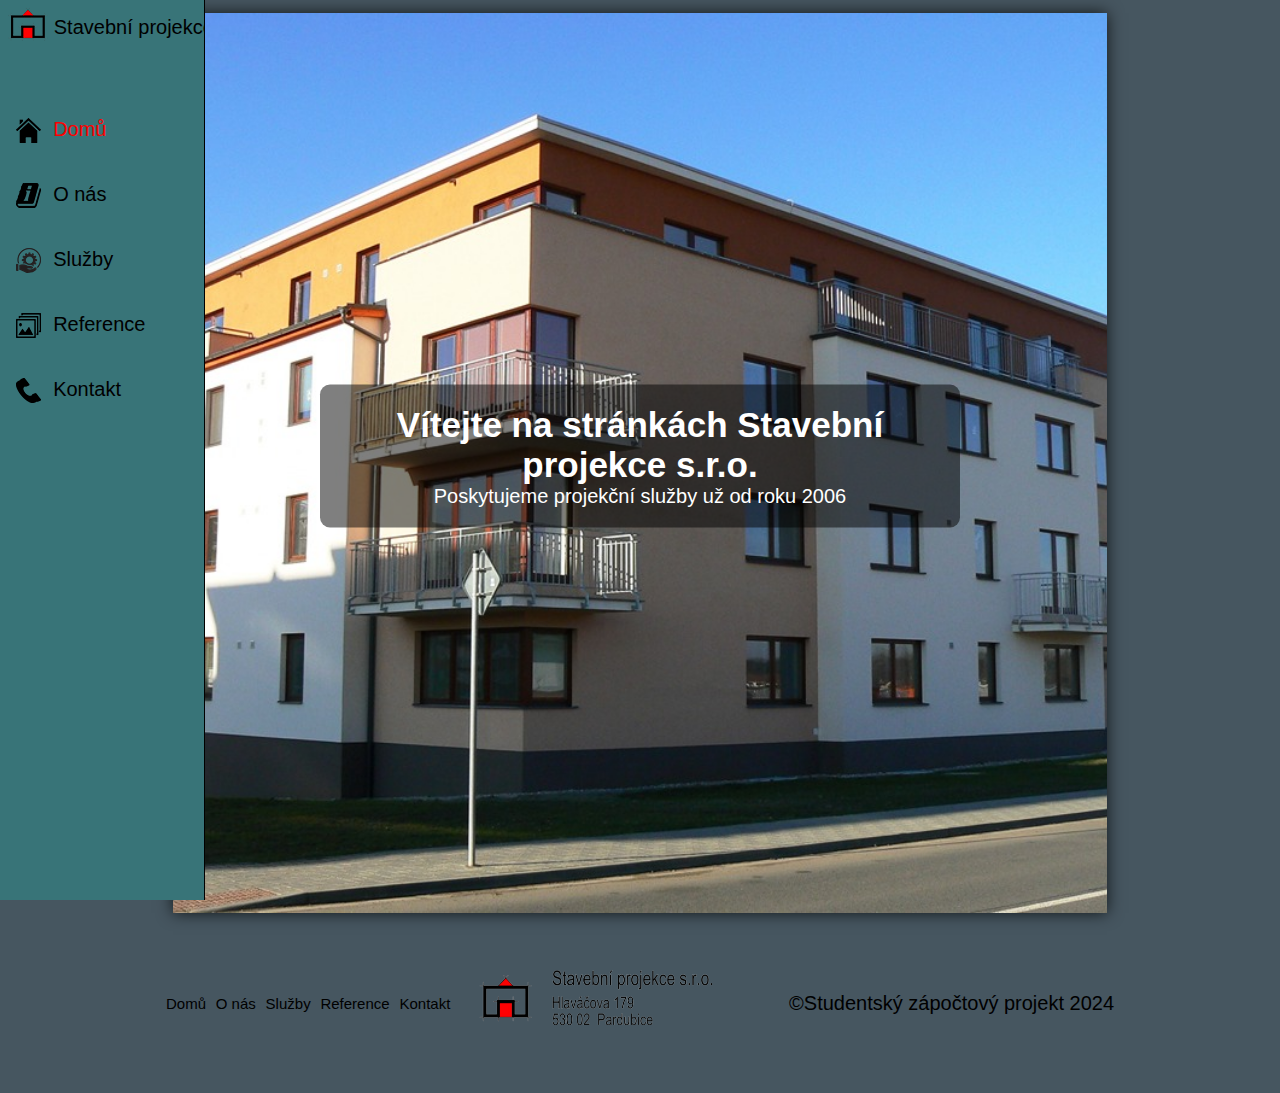
<file: index.html>
<!DOCTYPE html>
<html lang="cs">
<head>
    <meta charset="UTF-8">
    <meta name="viewport" content="width=device-width, initial-scale=1.0">
    <title>Stavební projekce s.r.o</title>
    <link href="loga/Logo.png" rel="icon">
    <link rel="stylesheet" href="style.css" media="only screen and (min-width: 1025px)">
    <link rel="stylesheet" href="mobileStyle.css" media="only screen and (max-width: 1024px)">
    <link rel="stylesheet" href="index.css" media="only screen and (min-width: 1025px)">
    <link rel="stylesheet" href="mobileIndex.css" media="only screen and (max-width: 1024px)">
</head>
<body>
    <div class="container">
        <nav>
            <input type="checkbox" id="menuToggle" class="menuToggle">
            <label for="menuToggle" class="hamburger">
                <span></span>
                <span></span>
                <span></span>
            </label>
            <div class="mainLogo">
                <a href="./index.html">
                    <img class="navLogo" src="loga/Logo.png" alt="">
                </a>
                <span class="mainLogoText">Stavební projekce</span>
            </div>
            <ul class="nav">
                <li class="active navlink"> 
                    <a href="./index.html">
                      <img src="miniLoga/home.png" alt="">
                      <span class="logoText">Domů</span>
                    </a>
                </li>
                <li class="navlink"> 
                    <a href="./about.html">
                      <img src="miniLoga/about.png" alt="">
                      <span class="logoText">O nás</span>
                    </a>
                </li>
                <li class="navlink"> 
                    <a href="./services.html">
                      <img src="miniLoga/services.png" alt="">
                      <span class="logoText">Služby</span>
                    </a>
                </li>
                <li class="navlink"> 
                    <a href="./references.html">
                      <img src="miniLoga/references.png" alt="">
                      <span class="logoText">Reference</span>
                    </a>
                </li>
                <li class="navlink"> 
                    <a href="./contact.html">
                      <img src="miniLoga/contact.png" alt="">
                      <span class="logoText">Kontakt</span>
                    </a>
                </li>
            </ul>
        </nav>
        <div class="main-content">
            <main>
                <div class="slideshow">
                    <div class="slides">
                        <img src="slides/Projekt1_2.jpg" alt="Obrázek 1">
                        <img src="slides/Projekt12_4.jpg" alt="Obrázek 2">
                        <img src="slides/Projekt6_1.jpg" alt="Obrázek 3">
                        <img src="slides/Projekt13_1.jpg" alt="Obrázek 4">
                        <img src="slides/Projekt16_3.jpg" alt="Obrázek 5">
                    </div>
                    <div class="mobileSlides">
                        <img src="mobileSlides/Projekt1_2.jpg" alt="Obrázek 1">
                        <img src="mobileSlides/Projekt12_4.jpg" alt="Obrázek 2">
                        <img src="mobileSlides/Projekt6_1.jpg" alt="Obrázek 3">
                        <img src="mobileSlides/Projekt13_1.jpg" alt="Obrázek 4">
                        <img src="mobileSlides/Projekt16_3.jpg" alt="Obrázek 5">
                    </div>
                  </div>
                <div class="text">
                    <h1>Vítejte na stránkách Stavební projekce s.r.o.</h1>
                    <p>Poskytujeme projekční služby už od roku 2006</p>
                </div>
            </main>
        </div>
    </div>
    <footer>
        <div class="flinks">
            <a href ="./index.html">Domů</a>
            <a href="./about.html">O nás</a>
            <a href="./services.html">Služby</a>
            <a href="./contact.html">Reference</a>
            <a href="./contact.html">Kontakt</a>
        </div>
        <div class="footerlogo">
            <img src="loga/Logo2.png" height="150" width="250" alt="">
        </div>
        <div class="copyright">
            <p>©Studentský zápočtový projekt 2024</p>
        </div>
    </footer>
</body>
</html>
</file>
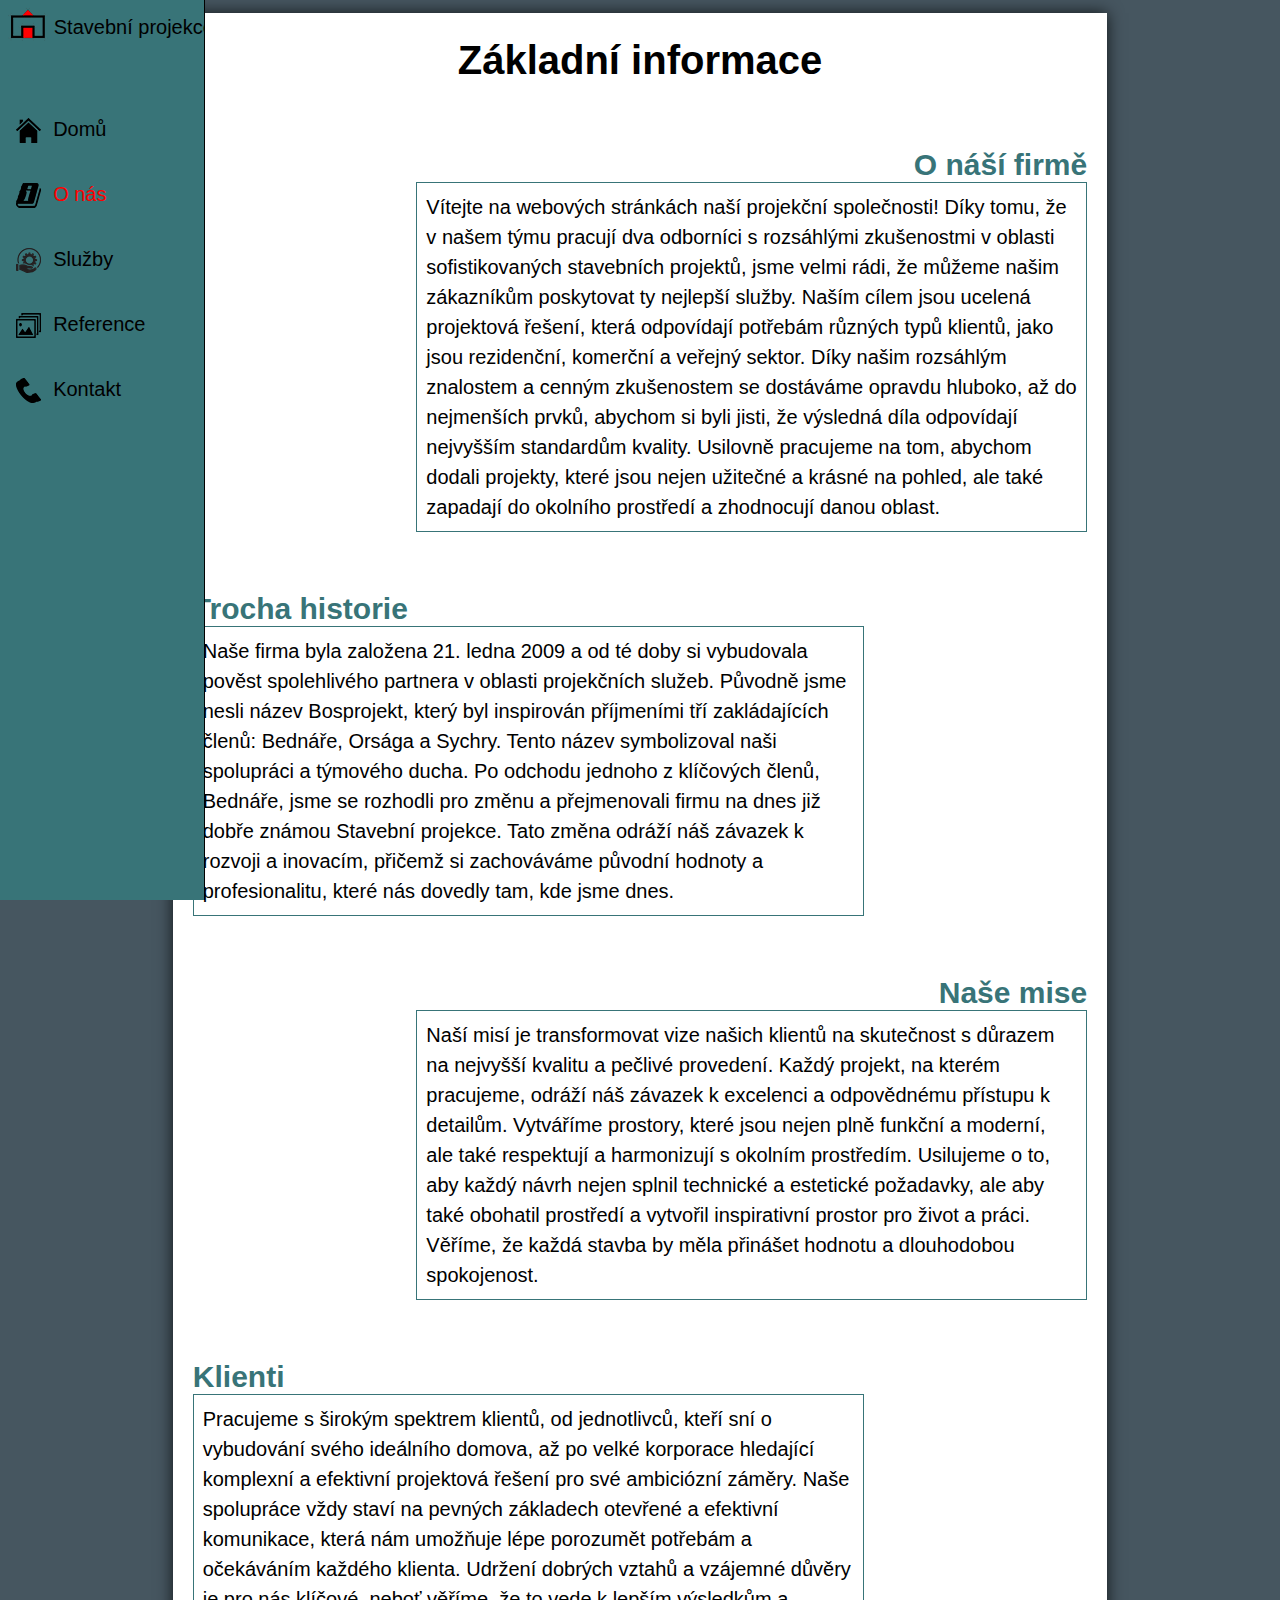
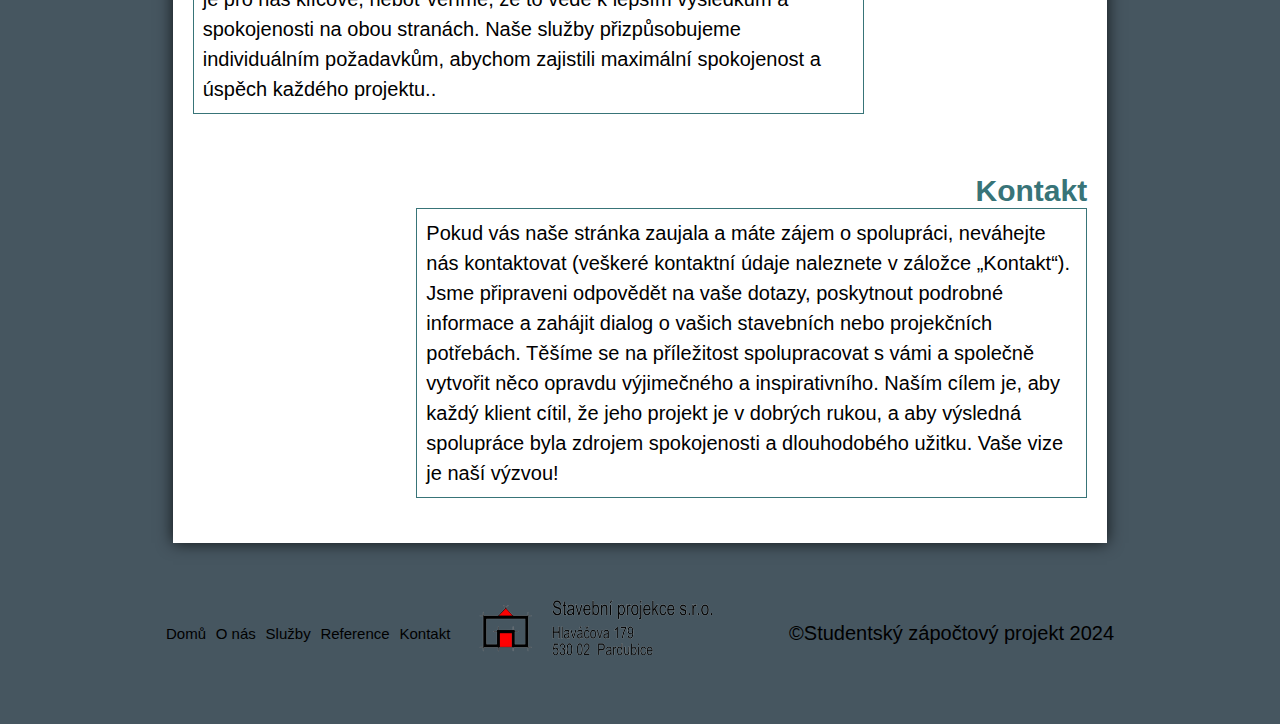
<file: about.html>
<!DOCTYPE html>
<html lang="cs">
<head>
    <meta charset="UTF-8">
    <meta name="viewport" content="width=device-width, initial-scale=1.0">
    <title>Stavební projekce s.r.o</title>
    <link href="loga/Logo.png" rel="icon">
    <link rel="stylesheet" href="style.css" media="only screen and (min-width: 1025px)">
    <link rel="stylesheet" href="mobileStyle.css" media="only screen and (max-width: 1024px)">
    <link rel="stylesheet" href="aboutStyle.css" media="only screen and (min-width: 1025px)">
    <link rel="stylesheet" href="mobileAbout.css" media="only screen and (max-width: 1024px)">
</head>
    <div class="container">
        <nav>
            <input type="checkbox" id="menuToggle" class="menuToggle">
            <label for="menuToggle" class="hamburger">
                <span></span>
                <span></span>
                <span></span>
             </label>
             <div class="mainLogo">
                <a href="./index.html">
                    <img class="navLogo"  src="loga/Logo.png" alt="">
                </a>
                <span class="mainLogoText">Stavební projekce</span>
            </div>
            <ul class="nav">
                <li class="navlink"> 
                    <a href="./index.html">
                      <img src="miniLoga/home.png" alt="">
                      <span class="logoText">Domů</span>
                    </a>
                </li>
                <li class="active navlink"> 
                    <a href="./about.html">
                      <img src="miniLoga/about.png" alt="">
                      <span class="logoText">O nás</span>
                    </a>
                </li>
                <li class="navlink"> 
                    <a href="./services.html">
                      <img src="miniLoga/services.png" alt="">
                      <span class="logoText">Služby</span>
                    </a>
                </li>
                <li class="navlink"> 
                    <a href="./references.html">
                      <img src="miniLoga/references.png" alt="">
                      <span class="logoText">Reference</span>
                    </a>
                </li>
                <li class="navlink"> 
                    <a href="./contact.html">
                      <img src="miniLoga/contact.png" alt="">
                      <span class="logoText">Kontakt</span>
                    </a>
                </li>
            </ul>
        </nav>
        <div class="main-content">
            <main>
                <h1>Základní informace</h1>
                <div class="intro">
                    <h2>O náší firmě</h2> 
                    <p>Vítejte na webových stránkách naší projekční společnosti! Díky tomu, že v našem týmu pracují dva odborníci s rozsáhlými zkušenostmi v oblasti sofistikovaných stavebních projektů, jsme velmi rádi, že můžeme našim zákazníkům poskytovat ty nejlepší služby. Naším cílem jsou ucelená projektová řešení, která odpovídají potřebám různých typů klientů, jako jsou rezidenční, komerční a veřejný sektor. Díky našim rozsáhlým znalostem a cenným zkušenostem se dostáváme opravdu hluboko, až do nejmenších prvků, abychom si byli jisti, že výsledná díla odpovídají nejvyšším standardům kvality. Usilovně pracujeme na tom, abychom dodali projekty, které jsou nejen užitečné a krásné na pohled, ale také zapadají do okolního prostředí a zhodnocují danou oblast.</p>
                </div>
                <div class="history">
                    <h2>Trocha historie</h2> 
                    <p>Naše firma byla založena 21. ledna 2009 a od té doby si vybudovala pověst spolehlivého partnera v oblasti projekčních služeb. Původně jsme nesli název Bosprojekt, který byl inspirován příjmeními tří zakládajících členů: Bednáře, Orsága a Sychry. Tento název symbolizoval naši spolupráci a týmového ducha. Po odchodu jednoho z klíčových členů, Bednáře, jsme se rozhodli pro změnu a přejmenovali firmu na dnes již dobře známou Stavební projekce. Tato změna odráží náš závazek k rozvoji a inovacím, přičemž si zachováváme původní hodnoty a profesionalitu, které nás dovedly tam, kde jsme dnes.</p>
                </div>
                <div class="mission">
                    <h2>Naše mise</h2> 
                    <p>Naší misí je transformovat vize našich klientů na skutečnost s důrazem na nejvyšší kvalitu a pečlivé provedení. Každý projekt, na kterém pracujeme, odráží náš závazek k excelenci a odpovědnému přístupu k detailům. Vytváříme prostory, které jsou nejen plně funkční a moderní, ale také respektují a harmonizují s okolním prostředím. Usilujeme o to, aby každý návrh nejen splnil technické a estetické požadavky, ale aby také obohatil prostředí a vytvořil inspirativní prostor pro život a práci. Věříme, že každá stavba by měla přinášet hodnotu a dlouhodobou spokojenost.</p>
                </div>
                <div class="clients">
                    <h2>Klienti</h2> 
                    <p>Pracujeme s širokým spektrem klientů, od jednotlivců, kteří sní o vybudování svého ideálního domova, až po velké korporace hledající komplexní a efektivní projektová řešení pro své ambiciózní záměry. Naše spolupráce vždy staví na pevných základech otevřené a efektivní komunikace, která nám umožňuje lépe porozumět potřebám a očekáváním každého klienta. Udržení dobrých vztahů a vzájemné důvěry je pro nás klíčové, neboť věříme, že to vede k lepším výsledkům a spokojenosti na obou stranách. Naše služby přizpůsobujeme individuálním požadavkům, abychom zajistili maximální spokojenost a úspěch každého projektu..</p>
                </div>
                <div class="contact">
                    <h2>Kontakt</h2> 
                    <p>Pokud vás naše stránka zaujala a máte zájem o spolupráci, neváhejte nás kontaktovat (veškeré kontaktní údaje naleznete v záložce „Kontakt“). Jsme připraveni odpovědět na vaše dotazy, poskytnout podrobné informace a zahájit dialog o vašich stavebních nebo projekčních potřebách. Těšíme se na příležitost spolupracovat s vámi a společně vytvořit něco opravdu výjimečného a inspirativního. Naším cílem je, aby každý klient cítil, že jeho projekt je v dobrých rukou, a aby výsledná spolupráce byla zdrojem spokojenosti a dlouhodobého užitku. Vaše vize je naší výzvou!</p>
                </div>
            </main>
        </div>
    </div>
    <footer>
        <div class="flinks">
            <a href ="./index.html">Domů</a>
            <a href="./about.html">O nás</a>
            <a href="./services.html">Služby</a>
            <a href="./contact.html">Reference</a>
            <a href="./contact.html">Kontakt</a>
        </div>
        <div class="footerlogo">
            <img src="loga/Logo2.png" height="150" width="250" alt="">
        </div>
        <div class="copyright">
            <p>©Studentský zápočtový projekt 2024</p>
        </div>
    </footer>
</body>
</html>
</file>
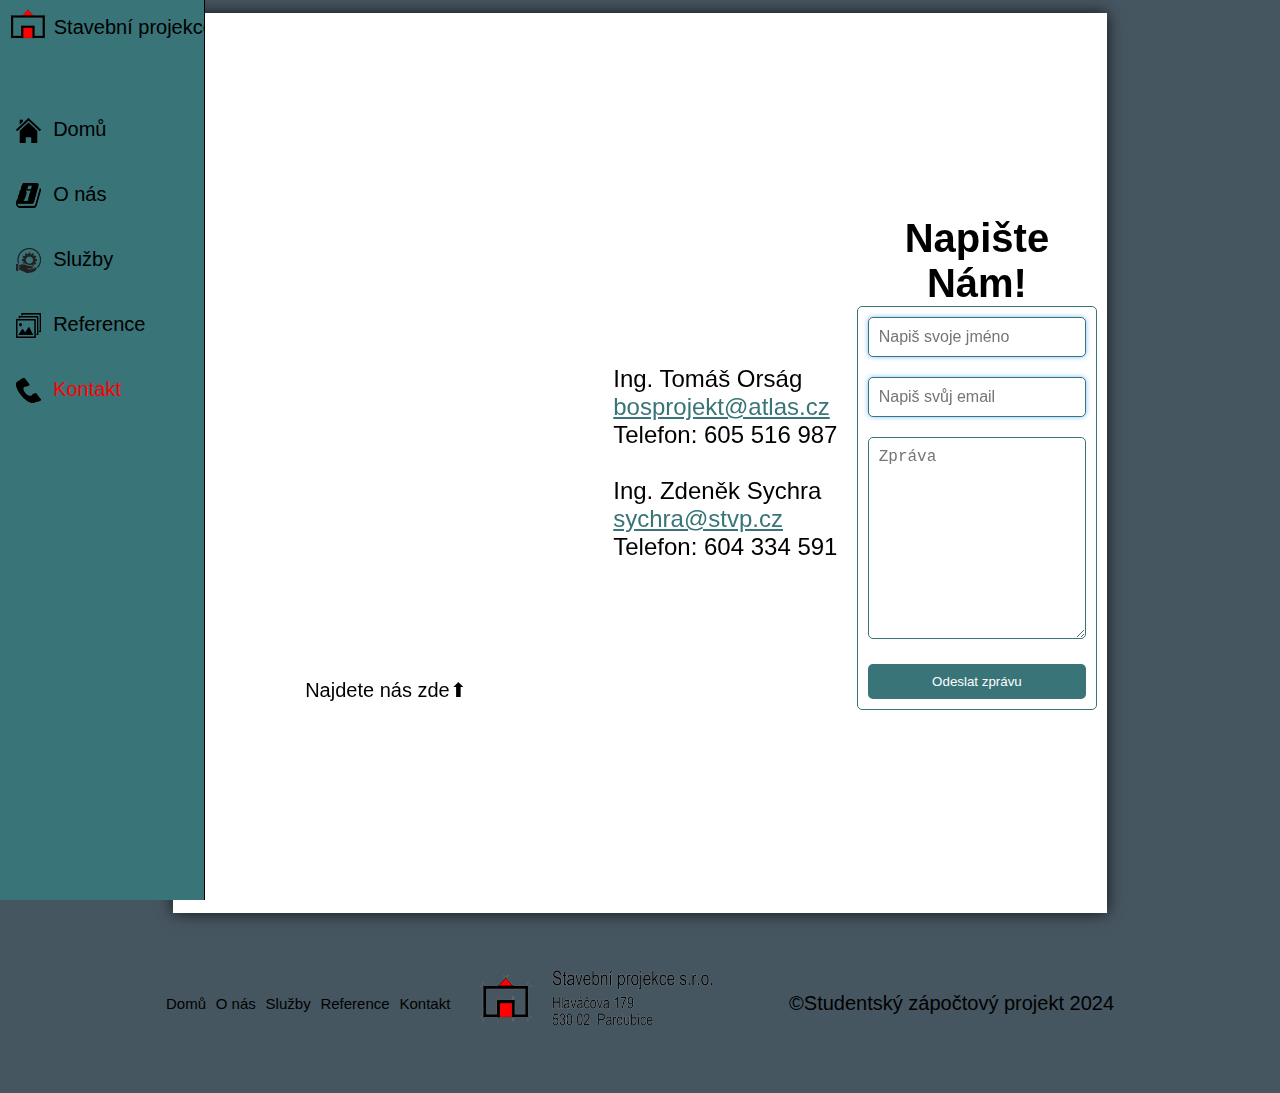
<file: contact.html>
<!DOCTYPE html>
<html lang="cs">
<head>
    <meta charset="UTF-8">
    <meta name="viewport" content="width=device-width, initial-scale=1.0">
    <title>Stavební projekce s.r.o</title>
    <link href="loga/Logo.png" rel="icon">
    <link rel="stylesheet" href="style.css" media="only screen and (min-width: 1025px)">
    <link rel="stylesheet" href="mobileStyle.css" media="only screen and (max-width: 1024px)">
    <link rel="stylesheet" href="contactStyle.css" media="only screen and (min-width: 1025px)">
    <link rel="stylesheet" href="mobileContact.css" media="only screen and (max-width: 1024px)">
</head>
<body>
    <div class="container">
        <nav>
            <input type="checkbox" id="menuToggle" class="menuToggle">
            <label for="menuToggle" class="hamburger">
                <span></span>
                <span></span>
                <span></span>
            </label>
            <div class="mainLogo">
                <a href="./index.html">
                    <img class="navLogo"  src="loga/Logo.png" alt="">
                </a>
                <span class="mainLogoText">Stavební projekce</span>
            </div>
            <ul class="nav">
                <li class="navlink"> 
                    <a href="./index.html">
                        <img src="miniLoga/home.png" alt="">
                        <span class="logoText">Domů</span>
                    </a>
                </li>
                <li class="navlink"> 
                    <a href="./about.html">
                        <img src="miniLoga/about.png" alt="">
                        <span class="logoText">O nás</span>
                    </a>
                </li>
                <li class="navlink"> 
                    <a href="./services.html">
                        <img src="miniLoga/services.png" alt="">
                        <span class="logoText">Služby</span>
                    </a>
                </li>
                <li class="navlink"> 
                    <a href="./references.html">
                        <img src="miniLoga/references.png" alt="">
                        <span class="logoText">Reference</span>
                    </a>
                </li>
                <li class="active navlink"> 
                    <a href="./contact.html">
                        <img src="miniLoga/contact.png" alt="">
                        <span class="logoText">Kontakt</span>
                    </a>
                </li>
            </ul>
        </nav>
        <div class="main-content">
            <main>
                <div class="map">
                <figure>
                    <iframe 
                        src="https://frame.mapy.cz/s/kefamahoho" width="450" height="450" style="border:0;" allowfullscreen="" loading="lazy">
                    </iframe>
                <figcaption>Najdete nás zde⬆</figcaption>
                </figure>
            </div>
            <div class="employees">
                <p> Ing. Tomáš Orság<br>
                    <a class="link" href="mailto:bosprojekt@atlas.cz">bosprojekt@atlas.cz</a><br>
                    Telefon: 605 516 987<br>
                    <br>Ing. Zdeněk Sychra<br>
                    <a class="link" href="mailto:sychra@stvp.cz">sychra@stvp.cz</a><br> 
                    Telefon: 604 334 591
                </p>
            </div>
            <div class="form">
                <h1>Napište Nám!</h1>
                <form id="contactForm">
                    <input type="text" name="name" placeholder="Napiš svoje jméno" required>
                    <input type="text" name="email" placeholder="Napiš svůj email" required>
                    <textarea rows="10" name="message" placeholder="Zpráva"></textarea>
                    <button type="submit">Odeslat zprávu</button>
                </form>
            </div>
        </main>
        </div>
    </div>
    <footer>
        <div class="flinks">
            <a href ="./index.html">Domů</a>
            <a href="./about.html">O nás</a>
            <a href="./services.html">Služby</a>
            <a href="./contact.html">Reference</a>
            <a href="./contact.html">Kontakt</a>
        </div>
        <div class="footerlogo">
            <img src="loga/Logo2.png" height="150" width="250" alt="">
        </div>
        <div class="copyright">
            <p>©Studentský zápočtový projekt 2024</p>
    </footer>
</body>
</html>
</file>
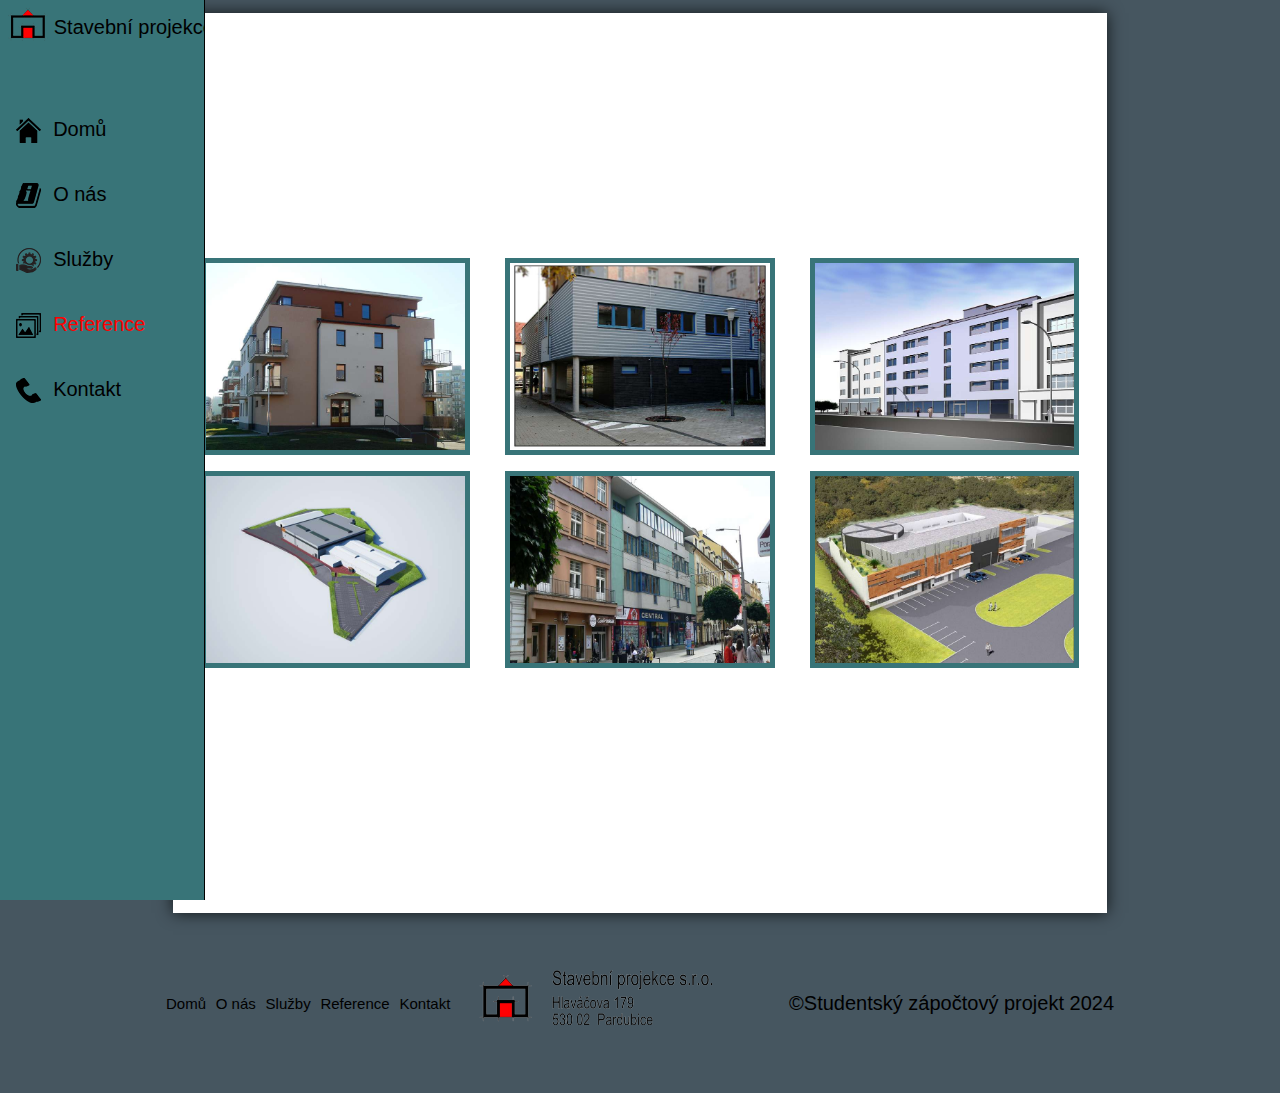
<file: references.html>
<!DOCTYPE html>
<html lang="cs">
<head>
    <meta charset="UTF-8">
    <meta name="viewport" content="width=device-width, initial-scale=1.0">
    <title>Stavební projekce s.r.o</title>
    <link href="loga/Logo.png" rel="icon">
    <link rel="stylesheet" href="style.css" media="only screen and (min-width: 1025px)">
    <link rel="stylesheet" href="mobileStyle.css" media="only screen and (max-width: 1024px)">
    <link rel="stylesheet" href="references.css"  media="only screen and (min-width: 1025px)">
    <link rel="stylesheet" href="mobileReferences.css" media="only screen and (max-width: 1024px)">
</head>
<body>
    <div class="container">
        <nav>
          <input type="checkbox" id="menuToggle" class="menuToggle">
          <label for="menuToggle" class="hamburger">
              <span></span>
              <span></span>
              <span></span>
          </label>
          <div class="mainLogo">
            <a href="./index.html">
              <img class="navLogo"  src="loga/Logo.png" alt="">
            </a>
            <span class="mainLogoText">Stavební projekce</span>
          </div>
        <ul class="nav">
            <li class="navlink"> 
                <a href="./index.html">
                  <img src="miniLoga/home.png" alt="">
                  <span class="logoText">Domů</span>
                </a>
            </li>
            <li class="navlink"> 
                <a href="./about.html">
                  <img src="miniLoga/about.png" alt="">
                  <span class="logoText">O nás</span>
                </a>
            </li>
            <li class="navlink"> 
                <a href="./services.html">
                  <img src="miniLoga/services.png" alt="">
                  <span class="logoText">Služby</span>
                </a>
            </li>
            <li class="active navlink"> 
                <a href="./references.html">
                  <img src="miniLoga/references.png" alt="">
                  <span class="logoText">Reference</span>
                </a>
            </li>
            <li class="navlink"> 
                <a href="./contact.html">
                  <img src="miniLoga/contact.png" alt="">
                  <span class="logoText">Kontakt</span>
                </a>
            </li>
          </ul>
        </nav>
        <div class="main-content">
            <main>
                <div class="gallery">
                    <div class="project">
                      <label for="project1">
                        <img src="Projekt1/Projekt1_1.jpg" alt="Projekt 1" class="thumbnail">
                      </label>
                      <input type="checkbox" id="project1" class="lightbox-toggle">
                  
                      <div class="lightbox">
                        <label for="close-project1" class="close">&times;</label>
                        <div class="lightbox-content">
                          <a href="Projekt1/Projekt1_1.jpg" target="_blank">
                            <img src="Projekt1/Projekt1_1.jpg" alt="Projekt 1 Obrázek 1">
                          </a>
                          <a href="Projekt1/Projekt1_2.jpg" target="_blank">
                            <img src="Projekt1/Projekt1_2.jpg" alt="Projekt 1 Obrázek 2">
                          </a>
                          <a href="Projekt1/Projekt1_3.jpg" target="_blank">
                            <img src="Projekt1/Projekt1_3.jpg" alt="Projekt 1 Obrázek 3">
                          </a>
                          <a href="Projekt1/Projekt1_4.jpg" target="_blank">
                            <img src="Projekt1/Projekt1_4.jpg" alt="Projekt 1 Obrázek 4">
                          </a>
                          <a href="Projekt1/Projekt1_5.jpg" target="_blank">
                            <img src="Projekt1/Projekt1_5.jpg" alt="Projekt 1 Obrázek 5">
                          </a>
                          <a href="Projekt1/Projekt1_6.jpg" target="_blank">
                            <img src="Projekt1/Projekt1_6.jpg" alt="Projekt 1 Obrázek 6">
                          </a>
                          <a href="Projekt1/Projekt1_7.jpg" target="_blank">
                            <img src="Projekt1/Projekt1_7.jpg" alt="Projekt 1 Obrázek 7">
                          </a>
                          <a href="Projekt1/Projekt1_8.jpg" target="_blank">
                            <img src="Projekt1/Projekt1_8.jpg" alt="Projekt 1 Obrázek 8">
                          </a>
                          <a href="Projekt1/Projekt1_9.jpg" target="_blank">
                            <img src="Projekt1/Projekt1_9.jpg" alt="Projekt 1 Obrázek 9">
                          </a>
                          <a href="Projekt1/Fasady.jpg" target="_blank">
                            <img src="Projekt1/Fasady.jpg" alt="Projekt 1 Obrázek 10">
                          </a>
                          <a href="Projekt1/Situace.jpg" target="_blank">
                            <img src="Projekt1/Situace.jpg" alt="Projekt 1 Obrázek 11">
                          </a>
                        </div>
                      </div>
                    </div>

                    <div class="project">
                        <label for="project2">
                          <img src="Projekt2/Projekt2_1.jpg" alt="Projekt 2" class="thumbnail">
                        </label>
                        <input type="checkbox" id="project2" class="lightbox-toggle">
                    
                        <div class="lightbox">
                          <label for="close-project2" class="close">&times;</label>
                          <div class="lightbox-content">
                            <a href="Projekt2/Projekt2_1.jpg" target="_blank">
                              <img src="Projekt2/Projekt2_1.jpg" alt="Projekt 1 Obrázek 1">
                            </a>
                            <a href="Projekt2/Projekt2_2.jpg" target="_blank">
                              <img src="Projekt2/Projekt2_2.jpg" alt="Projekt 2 Obrázek 2">
                            </a>
                            <a href="Projekt2/Projekt2_3.jpg" target="_blank">
                              <img src="Projekt2/Projekt2_3.jpg" alt="Projekt 2 Obrázek 3">
                            </a>
                            <a href="Projekt2/Projekt2_4.jpg" target="_blank">
                              <img src="Projekt2/Projekt2_4.jpg" alt="Projekt 2 Obrázek 4">
                            </a>
                            <a href="Projekt2/Projekt2_5.jpg" target="_blank">
                              <img src="Projekt2/Projekt2_5.jpg" alt="Projekt 2 Obrázek 5">
                            </a>
                            <a href="Projekt2/Projekt2_6.jpg" target="_blank">
                              <img src="Projekt2/Projekt2_6.jpg" alt="Projekt 2 Obrázek 6">
                            </a>
                            <a href="Projekt2/Projekt2_7.jpg" target="_blank">
                              <img src="Projekt2/Projekt2_7.jpg" alt="Projekt 2 Obrázek 7">
                            </a>
                            <a href="Projekt2/Projekt2_8.jpg" target="_blank">
                              <img src="Projekt2/Projekt2_8.jpg" alt="Projekt 2 Obrázek 8">
                            </a>
                            <a href="Projekt2/Projekt2_9.jpg" target="_blank">
                              <img src="Projekt2/Projekt2_9.jpg" alt="Projekt 2 Obrázek 9">
                            </a>
                            <a href="Projekt2/Projekt2_10.jpg" target="_blank">
                              <img src="Projekt2/Projekt2_10.jpg" alt="Projekt 2 Obrázek 10">
                            </a>
                          </div>
                        </div>
                      </div>

                      <div class="project">
                        <label for="project3">
                          <img src="Projekt3/Projekt3_1.jpg" alt="Projekt 3" class="thumbnail">
                        </label>
                        <input type="checkbox" id="project3" class="lightbox-toggle">
                    
                        <div class="lightbox">
                          <label for="close-project3" class="close">&times;</label>
                          <div class="lightbox-content">
                            <a href="Projekt3/Projekt3_1.jpg" target="_blank">
                              <img src="Projekt3/Projekt3_1.jpg" alt="Projekt 3 Obrázek 1">
                            </a> 
                            <a href="Projekt3/Projekt3_2.jpg" target="_blank">
                              <img src="Projekt3/Projekt3_2.jpg" alt="Projekt 3 Obrázek 2">
                            </a> 
                            <a href="Projekt3/Projekt3_3.jpg" target="_blank">
                              <img src="Projekt3/Projekt3_3.jpg" alt="Projekt 3 Obrázek 3">
                            </a> 
                            <a href="Projekt3/Projekt3_4.jpg" target="_blank">
                              <img src="Projekt3/Projekt3_4.jpg" alt="Projekt 3 Obrázek 4">
                            </a> 
                            <a href="Projekt3/Projekt3_5.jpg" target="_blank">
                              <img src="Projekt3/Projekt3_5.jpg" alt="Projekt 3 Obrázek 5">
                            </a> 
                            <a href="Projekt3/Projekt3_6.jpg" target="_blank">
                              <img src="Projekt3/Projekt3_6.jpg" alt="Projekt 3 Obrázek 6">
                            </a> 
                            <a href="Projekt3/Projekt3_7.jpg" target="_blank">
                              <img src="Projekt3/Projekt3_7.jpg" alt="Projekt 3 Obrázek 7">
                            </a>
                          </div>
                        </div>
                      </div>

                      <div class="project">
                        <label for="project4">
                          <img src="Projekt4/Projekt4_1.jpg" alt="Projekt 4" class="thumbnail">
                        </label>
                        <input type="checkbox" id="project4" class="lightbox-toggle">
                    
                        <div class="lightbox">
                          <label for="close-project4" class="close">&times;</label>
                          <div class="lightbox-content">
                            <a href="Projekt4/Projekt4_1.jpg" target="_blank">
                              <img src="Projekt4/Projekt4_1.jpg" alt="Projekt 4 Obrázek 1">
                            </a> 
                            <a href="Projekt4/Projekt4_2.jpg" target="_blank">
                              <img src="Projekt4/Projekt4_2.jpg" alt="Projekt 4 Obrázek 2">
                            </a> 
                            <a href="Projekt4/Projekt4_3.jpg" target="_blank">
                              <img src="Projekt4/Projekt4_3.jpg" alt="Projekt 4 Obrázek 3">
                            </a> 
                            <a href="Projekt4/Projekt4_4.jpg" target="_blank">
                              <img src="Projekt4/Projekt4_4.jpg" alt="Projekt 4 Obrázek 4">
                            </a> 
                            <a href="Projekt4/Projekt4_5.jpg" target="_blank">
                              <img src="Projekt4/Projekt4_5.jpg" alt="Projekt 4 Obrázek 5">
                            </a>
                          </div>
                        </div>
                      </div>

                      <div class="project">
                        <label for="project5">
                          <img src="Projekt5/Projekt5_1.jpg" alt="Projekt 5" class="thumbnail">
                        </label>
                        <input type="checkbox" id="project5" class="lightbox-toggle">
                    
                        <div class="lightbox">
                          <label for="close-project5" class="close">&times;</label>
                          <div class="lightbox-content">
                            <a href="Projekt5/Projekt5_1.jpg" target="_blank">
                              <img src="Projekt5/Projekt5_1.jpg" alt="Projekt 5 Obrázek 1">
                            </a> 
                            <a href="Projekt5/Projekt5_2.jpg" target="_blank">
                              <img src="Projekt5/Projekt5_2.jpg" alt="Projekt 5 Obrázek 2">
                            </a> 
                            <a href="Projekt5/Projekt5_3.jpg" target="_blank">
                              <img src="Projekt5/Projekt5_3.jpg" alt="Projekt 5 Obrázek 3">
                            </a> 
                            <a href="Projekt5/Projekt5_4.jpg" target="_blank">
                              <img src="Projekt5/Projekt5_4.jpg" alt="Projekt 5 Obrázek 4">
                            </a> 
                            <a href="Projekt5/Projekt5_5.jpg" target="_blank">
                              <img src="Projekt5/Projekt5_5.jpg" alt="Projekt 5 Obrázek 5">
                            </a> 
                            <a href="Projekt5/Projekt5_6.jpg" target="_blank">
                              <img src="Projekt5/Projekt5_6.jpg" alt="Projekt 5 Obrázek 6">
                            </a> 
                            <a href="Projekt5/Projekt5_7.jpg" target="_blank">
                              <img src="Projekt5/Projekt5_7.jpg" alt="Projekt 5 Obrázek 7">
                            </a> 
                            <a href="Projekt5/Projekt5_8.jpg" target="_blank">
                              <img src="Projekt5/Projekt5_8.jpg" alt="Projekt 5 Obrázek 8">
                            </a> 
                            <a href="Projekt5/Projekt5_9.jpg" target="_blank">
                              <img src="Projekt5/Projekt5_9.jpg" alt="Projekt 5 Obrázek 9">
                            </a> 
                            <a href="Projekt5/Projekt5_10.jpg" target="_blank">
                              <img src="Projekt5/Projekt5_10.jpg" alt="Projekt 5 Obrázek 10">
                            </a> 
                            <a href="Projekt5/Projekt5_11.jpg" target="_blank">
                              <img src="Projekt5/Projekt5_11.jpg" alt="Projekt 5 Obrázek 11">
                            </a>
                          </div>
                        </div>
                      </div>
                      <div class="project">
                        <label for="project6">
                          <img src="Projekt6/Projekt6_1.jpg" alt="Projekt 6" class="thumbnail">
                        </label>
                        <input type="checkbox" id="project6" class="lightbox-toggle">
                    
                        <div class="lightbox">
                          <label for="close-project6" class="close">&times;</label>
                          <div class="lightbox-content">
                            <a href="Projekt6/Projekt6_1.jpg" target="_blank">
                              <img src="Projekt6/Projekt6_1.jpg" alt="Projekt 6 Obrázek 1">
                            </a>
                            <a href="Projekt6/Projekt6_2.jpg" target="_blank">
                              <img src="Projekt6/Projekt6_2.jpg" alt="Projekt 6 Obrázek 2">
                            </a>
                            <a href="Projekt6/Projekt6_3.jpg" target="_blank">
                              <img src="Projekt6/Projekt6_3.jpg" alt="Projekt 6 Obrázek 3">
                            </a>
                            <a href="Projekt6/Projekt6_4.jpg" target="_blank">
                              <img src="Projekt6/Projekt6_4.jpg" alt="Projekt 6 Obrázek 4">
                            </a>
                            <a href="Projekt6/Projekt6_5.jpg" target="_blank">
                              <img src="Projekt6/Projekt6_5.jpg" alt="Projekt 6 Obrázek 5">
                            </a>
                            <a href="Projekt6/Projekt6_6.jpg" target="_blank">
                              <img src="Projekt6/Projekt6_6.jpg" alt="Projekt 6 Obrázek 6">
                            </a>
                            <a href="Projekt6/Projekt6_7.jpg" target="_blank">
                              <img src="Projekt6/Projekt6_7.jpg" alt="Projekt 6 Obrázek 7">
                            </a>
                            <a href="Projekt6/Projekt6_8_.jpg" target="_blank">
                              <img src="Projekt6/Projekt6_8_.jpg" alt="Projekt 6 Obrázek 8">
                            </a>
                          </div>
                        </div>
                      </div>
                    </div>
                  </div>
            </main>
        </div>
    </div>
    <footer>
        <div class="flinks">
            <a href ="./index.html">Domů</a>
            <a href="./about.html">O nás</a>
            <a href="./services.html">Služby</a>
            <a href="./references.html">Reference</a>
            <a href="./contact.html">Kontakt</a>
        </div>
        <div class="footerlogo">
            <img src="loga/Logo2.png" height="150" width="250" alt="">
        </div>
        <div class="copyright">
          <p>©Studentský zápočtový projekt 2024</p>
        </div>
    </footer>
</body>
</html>
</file>
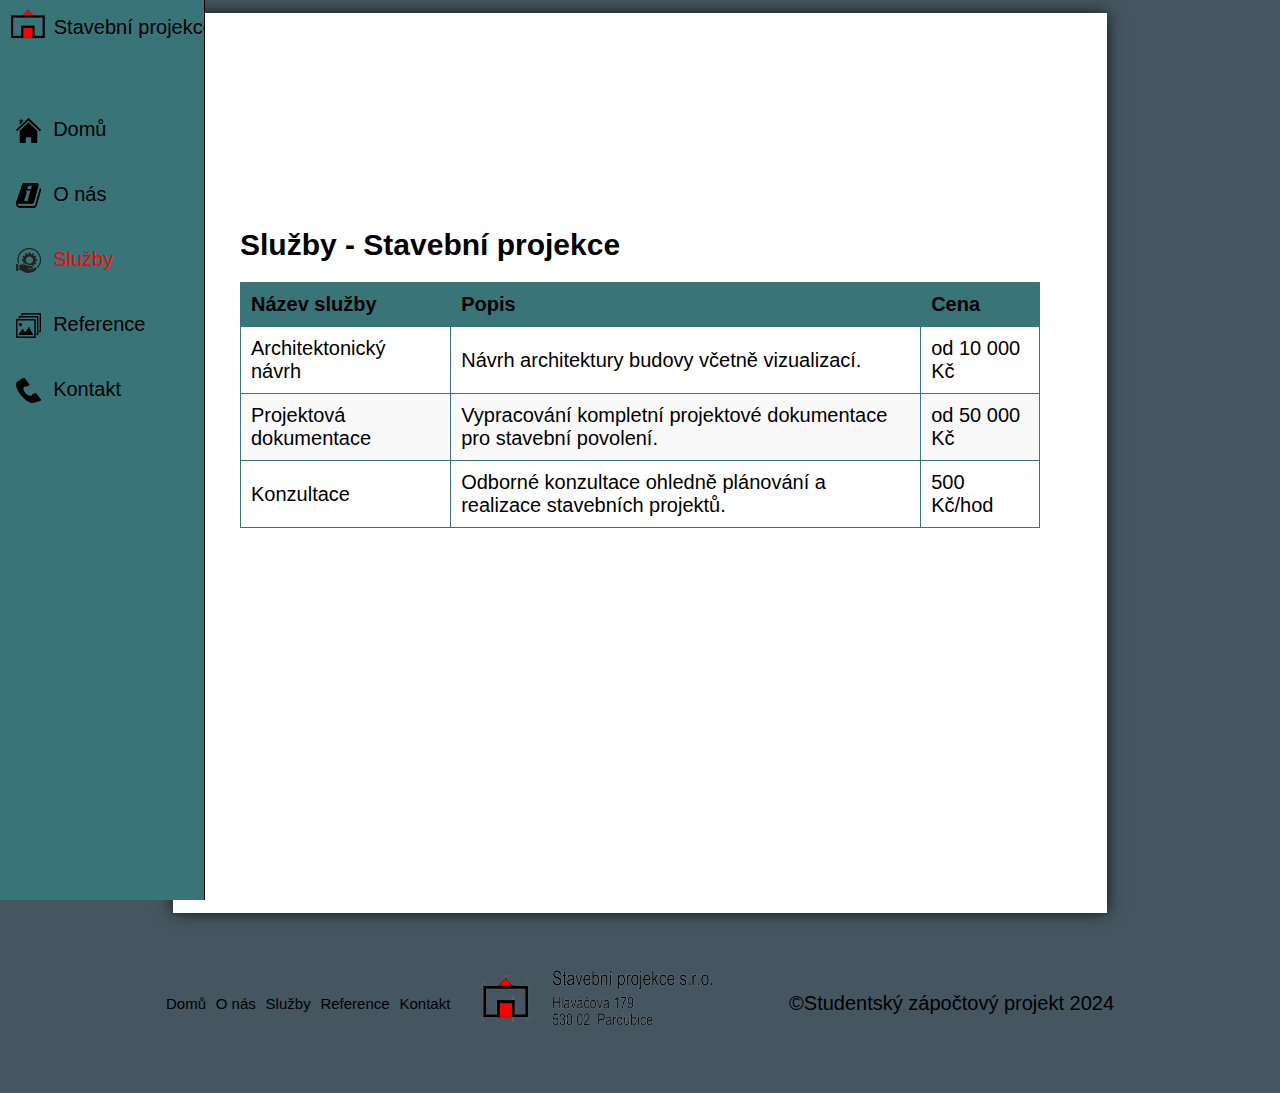
<file: services.html>
<!DOCTYPE html>
<html lang="cs">
<head>
    <meta charset="UTF-8">
    <meta name="viewport" content="width=device-width, initial-scale=1.0">
    <title>Stavební projekce s.r.o</title>
    <link href="loga/Logo.png" rel="icon">
    <link rel="stylesheet" href="style.css" media="only screen and (min-width: 1025px)">
    <link rel="stylesheet" href="mobileStyle.css" media="only screen and (max-width: 1024px)">
    <link rel="stylesheet" href="services.css" media="only screen and (min-width: 1025px)">
    <link rel="stylesheet" href="mobileServices.css" media="only screen and (max-width: 1024px)">
</head>
<body>
    <div class="container">
        <nav>
          <input type="checkbox" id="menuToggle" class="menuToggle">
          <label for="menuToggle" class="hamburger">
              <span></span>
              <span></span>
              <span></span>
          </label>
          <div class="mainLogo">
            <a href="./index.html">
              <img class="navLogo"  src="loga/Logo.png" alt="">
            </a>
            <span class="mainLogoText">Stavební projekce</span>
          </div>
          <ul class="nav">
                <li class="navlink"> 
                    <a href="./index.html">
                      <img src="miniLoga/home.png" alt="">
                      <span class="logoText">Domů</span>
                    </a>
                </li>
                <li class="navlink"> 
                    <a href="./about.html">
                      <img src="miniLoga/about.png" alt="">
                      <span class="logoText">O nás</span>
                    </a>
                </li>
                <li class="active navlink"> 
                    <a href="./services.html">
                      <img src="miniLoga/services.png" alt="">
                      <span class="logoText">Služby</span>
                    </a>
                </li>
                <li class="navlink"> 
                    <a href="./references.html">
                      <img src="miniLoga/references.png" alt="">
                      <span class="logoText">Reference</span>
                    </a>
                </li>
                <li class="navlink"> 
                    <a href="./contact.html">
                      <img src="miniLoga/contact.png" alt="">
                      <span class="logoText">Kontakt</span>
                    </a>
                </li>
          </ul>
        </nav>
        <div class="main-content">
            <main>
                <div class="services">
                <h2>Služby - Stavební projekce</h2>
                <table class="services-table">
                  <thead>
                    <tr>
                      <th>Název služby</th>
                      <th>Popis</th>
                      <th>Cena</th>
                    </tr>
                  </thead>
                  <tbody>
                    <tr>
                      <td>Architektonický návrh</td>
                      <td>Návrh architektury budovy včetně vizualizací.</td>
                      <td>od 10 000 Kč</td>
                    </tr>
                    <tr>
                      <td>Projektová dokumentace</td>
                      <td>Vypracování kompletní projektové dokumentace pro stavební povolení.</td>
                      <td>od 50 000 Kč</td>
                    </tr>
                    <tr>
                      <td>Konzultace</td>
                      <td>Odborné konzultace ohledně plánování a realizace stavebních projektů.</td>
                      <td>500 Kč/hod</td>
                    </tr>
                  </tbody>
                </table>
              </div></main>
        </div>
    </div>
    <footer>
        <div class="flinks">
            <a href ="./index.html">Domů</a>
            <a href="./about.html">O nás</a>
            <a href="./services.html">Služby</a>
            <a href="./contact.html">Reference</a>
            <a href="./contact.html">Kontakt</a>
        </div>
        <div class="footerlogo">
            <img src="loga/Logo2.png" height="150" width="250" alt="">
        </div>
        <div class="copyright">
            <p>©Studentský zápočtový projekt 2024</p>
        </div>
    </footer>
</body>
</html>
</file>
<file: style.css>
* {
    margin: 0;
    padding: 0;
    box-sizing: border-box;
}
html, body {
    font-family: Arial, Helvetica, sans-serif;
    font-size: 20px;
}
.menuToggle{
    display: none;
}
.container {
    display: flex;
    flex-direction: column;
    position: relative; 
    background-color: #243642d7;
}
nav {
    width: 4%;
    background-color: #387478;
    display: flex;
    flex-direction: column;
    justify-content: flex-start;
    align-items: flex-start;
    height: 100%;
    border-right: 1px solid black;
    transition: 0.5s;
    position: fixed;
    overflow: hidden;
    z-index: 10;
}
.mainLogo{
    display:flex;
    flex-direction: row;
    justify-content: center;
    align-items: center;
}
.mainLogoText{
    white-space: nowrap; 
    opacity: 0;
    width: 0; 
    transition:  0.5s ease,  0.5s ease; 
}
.navLogo{
    margin-left: 12.5%;
    transition: all 0.3s ease;
}
.logoText {
    white-space: nowrap; 
    opacity: 0;
    width: 0; 
    transition:  0.5s ease,  0.5s ease; 
}
.nav {
    display: flex;
    flex-direction: column;
    list-style-type: none;
    padding-left: 0;
    padding-top: 50px;
    gap: 15px;
}
.navlink {
    margin: 50% 0;
}
.navlink a {
    display: flex;
    margin-left: 62.5%;
    text-decoration: none;
    color: black;
    width: 100%; 
    background-color:#387478;
}
nav:hover{
    width: 16%;
    transition: 0.5s;
    z-index: 10;
}
nav:hover .logoText {
    opacity: 1;
    margin-left: 50%;
    white-space: nowrap; 
}
nav:hover .mainLogoText {
    opacity: 1;
    margin-left: 15%;
    white-space: nowrap; 
}
.navlink a:hover {
    color: red;
}

.active a {
    color: red;
}
.main-content {
    display: flex;
    flex: 1;
    flex-direction: column;
    justify-content: center;
    align-items: center;
    margin-top: 1%;
}
main {
    display: flex;
    flex: 1;
    min-height: 100vh;
    width: calc(100% - 27%);
    background-color: white;
    box-shadow: 0px 0px 15px rgba(0, 0, 0, 0.76); 
    justify-content: center;
    align-items: center;
}
footer {
    background-color: #243642d7;
    display: flex;
    gap: 3%;
    justify-content: center;
    align-items: center;
    padding: 1% 0;
}

.flinks {
    text-wrap: nowrap;
    display: flex;
    gap: 4%;
    font-size:  75%;
    margin-right: 2%;
}

.flinks a {
    text-decoration: none;
    color: black;
    transition: color 0.3s ease;
}

.flinks a:hover {
    color: #387478;
}
.copyright {
    text-align: center;
    margin-left: 2%;
}
</file>
<file: mobileStyle.css>
* {
    margin: 0;
    padding: 0;
    box-sizing: border-box;
}

html, body {
    font-family: Arial, Helvetica, sans-serif;
    font-size: 15px;
}
.menuToggle {
    display: none;
}
nav main footer{
    display:flex;
    flex-direction: row;
    position: relative;
}
nav{
    display: flex;
    align-items: center;
    justify-content: space-between;
    min-height: 10vh;
    position: relative;
    padding: 0 20px;
    background-color: #387478;
}
.nav {
    display: flex;
    flex-direction: column;
    position:absolute;
    text-align: center;
    font-size: 25px;
    top: 10vh;
    left: 0;
    width: 100%;
    background-color: #387478;
    overflow: hidden;
    max-height: 0;
    z-index: 10;
    gap:15px;
    transition: max-height 0.5s ease, padding 0.6s ease-in-out; 
}
.navlink a{
    text-decoration: none;
    color: #243642d7;
}
.active a {
    color: red;
}
.navlink img{
    display:none;
}
.mainLogo{
    display: flex;
    align-items: center;
    gap: 10px;
    position: absolute;
    left: 50%;
    transform: translateX(-50%);
}
.mainLogoText{
    display: none;
}
.hamburger{
    display:flex;
    flex-direction: column;
    gap: 5px;
    cursor:pointer;
    z-index: 20;
    position: relative;
}
.hamburger span {
    display: block;
    width: 25px;
    height: 3px;
    background-color:#243642d7 ;
    transition: 0.3s;
}
.menuToggle:checked ~ .nav {
    max-height: 300px; 
    padding: 10px 0;
}
.menuToggle:checked ~ .hamburger span {
    background-color: red;
}
main{
    min-height: 80vh;
    width:100%;
    top:15%;
    background-color: white;
}
footer{
    min-height: 10vh;
    width: 100%;
    top:85%;
    font-size: 20px;
    align-items: center;
    justify-content: center;
    text-align: center;
    background-color: #243642d7;
}
.flinks{
    display: none;
}
</file>
<file: index.css>
.slideshow {
    position: relative;
    width: 100%;
    height: 100vh; 
    overflow: hidden;
    display: flex;
    justify-content: center; 
    align-items: center;
}

.slides {
    position: absolute;
    width: 100%;
    height: 100%;
}
.mobileSlides{
    display: none;
}
.slides img {
    width: 100%;
    height: 100%;
    object-fit: cover;
    position: absolute;
    opacity: 0;
    animation: fadeEffect 25s infinite;
}

.slides img:nth-child(1) {
    opacity: 1; 
    animation: none; 
}

.slides img:nth-child(2) {
    animation-delay: 5s;
}

.slides img:nth-child(3) {
    animation-delay: 10s;
}

.slides img:nth-child(4) {
    animation-delay: 15s;
}

.slides img:nth-child(5) {
    animation-delay: 20s;
}

@keyframes fadeEffect {
    0%, 20% {
        opacity: 0;
    }
    25%, 45% {
        opacity: 1;
    }
    50%, 100% {
        opacity: 0;
    }
}
.text {
    position: absolute;
    top: 50%;
    left: 50%;
    transform: translate(-50%, -50%);
    color: white; 
    background-color: rgba(0, 0, 0, 0.5); 
    padding: 1rem 2rem; 
    border-radius: 10px; 
    font-size: 1.5rem; 
    text-align: center; 
}
h1{
    font-size: 35px;
}
p{
    font-size: 20px;
}
</file>
<file: mobileIndex.css>
.slideshow {
    position: absolute;
    width: 100%;
    height: 80vh; 
    overflow: hidden;
    display: flex;
    justify-content: center; 
    align-items: center;
}

.slides {
    display: none;
}
.mobileSlides{
    position: absolute;
    width: 100%;
    height: 100%;
}
.slides img {
    display: none;
}
.mobileSlides img{
    width: 100%;
    height: 100%;
    object-fit: cover;
    position: absolute;
    opacity: 0;
    animation: fadeEffect 25s infinite;
}
.mobileSlides img:nth-child(1) {
    opacity: 1; 
    animation: none; 
}

.mobileSlides img:nth-child(2) {
    animation-delay: 5s;
}

.mobileSlides img:nth-child(3) {
    animation-delay: 10s;
}

.mobileSlides img:nth-child(4) {
    animation-delay: 15s;
}

.mobileSlides img:nth-child(5) {
    animation-delay: 20s;
}

@keyframes fadeEffect {
    0%, 20% {
        opacity: 0;
    }
    25%, 45% {
        opacity: 1;
    }
    50%, 100% {
        opacity: 0;
    }
}
.text {
    position: absolute;
    top: 50%;
    left: 50%;
    transform: translate(-50%, -50%);
    color: white; 
    background-color: rgba(0, 0, 0, 0.5); 
    padding: 1rem 2rem; 
    border-radius: 10px; 
    font-size: 1.5rem; 
    text-align: center; 
}
h1{
    font-size: 25px;
}
p{
    font-size: 15px;
}
</file>
<file: aboutStyle.css>
main {
    display: flex;
    flex-direction: column;
    gap: 20px;
    padding: 2% 0;
}
main div {
    padding: 20px;
    width: 100%; 
    display: flex;
    flex-direction: column;
}
/*zarovnání textu pro sudé a liché, doprava a doleva*/
main div:nth-child(odd) {
    align-items: flex-start;
}

main div:nth-child(even) {
    align-items: flex-end;
}
/*odstavce*/
main p{
    line-height: 1.5;
    max-width: 75%;
    padding: 1%;
    border: 1px solid #387478;                                                            
}
/*nadpisy*/
h1{
    padding-bottom: 25px;
}
h2{
    color: #387478
}
</file>
<file: mobileAbout.css>
main {
    display: flex;
    flex-direction: column;
    gap: 20px;
    padding: 2% 0;
    text-align: center;
}
main div {
    padding: 20px;
    width: 100%; 
    display: flex;
    flex-direction: column;
}
main p{
    line-height: 1.5;
    max-width: 90%;
    padding: 1%;
    border: 1px solid #387478;  
    align-self: center;   
    text-align: left;                                                       
}
h1{
    padding-bottom: 25px;
}
h2{
    color: #387478
}
</file>
<file: contactStyle.css>
main{
    display: flex;
    flex-direction: row;
    width:73%;
}
.map, .employees, .form{
    display:flex;
    justify-content: center;
    align-items: center;
    padding-bottom: 125px;
    padding: 0px 5px
}
.map {
    width: 33.3vw;
}
.employees {
    width: 33.3vw;
}
.form {
    width: 33.4vw; 
}
figcaption{
    color:black;
    text-align: center;
}
.employees p{
    font-size: 24px;
}
.employees a{
    text-decoration: none;
    color: black;
}
.form{
    display:block;
    text-align: center;
    padding-right: 10px;
}
/*formulář*/
#contactForm{
    padding: 10px;
    border: 1px solid #387478;
    border-radius: 5px;
    box-sizing: border-box;
    font-family: Arial, Helvetica, sans-serif;
}
input, textarea {
    width: 100%;
    padding: 10px;
    margin-bottom: 20px;
    border: 1px solid #387478;
    border-radius: 5px;
    font-size: 16px;
    box-sizing: border-box;
}
input, textarea:focus {
    border-color: #387478;
    outline: none;
    box-shadow: 0 0 5px rgba(0, 123, 255, 0.5);
}
button {
    width: 100%;
    padding: 10px;
    background-color: #387478;
    color: white;
    border: none;
    border-radius: 5px;
    cursor: pointer;
    transition: 0.3s ease;
}

button:hover {
    background-color: rgb(0, 123, 255);
}
a.link{
    color: #387478;
    text-decoration: underline;
}
</file>
<file: mobileContact.css>
main{
    display: flex;
    flex-direction: column;
    gap: 50px;
    width: 100%;
}
.map, .employees, .form{
    display:flex;
    justify-content: center;
    align-items: center;
    padding-bottom: 125px;
    padding: 0px 5px
}
.map{
    margin-top: 5%;
}
figcaption{
    color:black;
    text-align: center;
}
.employees p{
    font-size: 24px;
}
.employees a{
    text-decoration: none;
    color: black;
}
.form{
    display:block;
    text-align: center;
    padding-right: 10px;
    margin-bottom: 5%;
}
#contactForm{
    padding: 10px;
    border: 1px solid #387478;
    border-radius: 5px;
    box-sizing: border-box;
    font-family: sans-serif;
}
input, textarea {
    width: 100%;
    padding: 10px;
    margin-bottom: 20px;
    border: 1px solid #387478;
    border-radius: 5px;
    font-size: 16px;
    box-sizing: border-box;
}

input, textarea:focus {
    border-color: #387478;
    outline: none;
    box-shadow: 0 0 5px rgba(0, 123, 255, 0.5);
}
button {
    width: 100%;
    padding: 10px;
    background-color: #387478;
    color: white;
    border: none;
    border-radius: 5px;
    cursor: pointer;
    transition: 0.3s ease;
}
a.link{
    color: #387478;
    text-decoration: underline;
}
</file>
<file: services.css>
.services {
    max-width: 800px;
    position: absolute;
    top: 25%;
}
/*tabulka*/
.services-table {
    width: 100%;
    border-collapse: collapse;
    margin-top: 20px;
}
/*styl pro buňky tabulky*/
.services-table th,
.services-table td {
    padding: 10px;
    border: 1px solid #387478;
    text-align: left;
}
/*hlavička tabulky*/
.services-table th {
    background-color: #387478;
    font-weight: bold;
}
/*barva pro řádky*/
.services-table tbody tr:nth-child(even) {
    background-color: #f9f9f9;
}
</file>
<file: mobileServices.css>
.services {
    max-width: 768px;
    position: relative;
    margin-top: 15%;
    text-align: center;
}
.services-table {
    width: 90%;
    margin-left: 5%;
    border-collapse: collapse;
    margin-top: 20px;
    justify-content: center;
    align-items: center;
    height: 50vh;
}
.services-table th,
.services-table td {
    padding: 10px;
    border: 1px solid #387478;
    text-align: left;
}
.services-table th {
    background-color: #387478;
    font-weight: bold;
}
.services-table tbody tr:nth-child(even) {
    background-color: #f9f9f9;
}
</file>
<file: references.css>
.lightbox {
    display: none;
    position: fixed;
    z-index: 10;
    left: 0;
    top: 0;
    width: 100%;
    height: 100%;
    background-color: rgba(0,0,0,0.9);
    align-items: center;
    justify-content: center;
}
/*lightbox se zobrazí po kliknutí na toggle*/
.lightbox-toggle:checked + .lightbox {
    display: flex;
}
.lightbox-content {
    display: flex;
    gap: 2%;
    max-width: 90%;
    max-height: 80%;
    background-color: white;
    padding:2%;
    border-radius:15px;
    flex-wrap: wrap;
    position: relative;
}
.lightbox img {
    width: 100%;
    max-width: 150px;
    cursor: pointer;
    transition: transform 0.3s ease;
    margin: 5px;
    object-fit: contain;
    border: solid #387478 2px;
}
.lightbox img:hover {
    transform: scale(1.1);
}
.lightbox-toggle {
    display: none;
} 
.gallery {
    display: grid;
    grid-template-columns: repeat(3, 1fr); 
    gap:4%;
    padding: 3%;
    position: relative;
}
.project {
    width: 100%;
    overflow: hidden;
    border: solid  #387478 5px;
}  
.project:hover{
    box-shadow: 0 10px 15px #387478;
}
/*miniatura projektu*/
.thumbnail {
    width: 100%;
    height: 100%; 
    object-fit: cover; 
    cursor: pointer;
}  
/*zavírací tlačítko*/
.close {
    position: absolute;
    top: 2%;
    right: 2%;
    color: white;
    font-size: 35px;
    cursor: pointer;
}
</file>
<file: mobileReferences.css>
.lightbox {
    display: none;
    position: fixed;
    z-index: 10;
    left: 0;
    top: 0;
    width: 100%;
    height: 100%;
    background-color: rgba(0,0,0,0.9);
    align-items: center;
    justify-content: center;
}
.lightbox-toggle:checked + .lightbox {
    display: flex;
}
.lightbox-content {
    display: flex;
    flex-wrap: wrap;
    justify-content: center;
    align-items: center;
    gap: 2%;
    max-width: 75%;
    max-height: 80%;
    background-color: white;
    padding:2%;
    border-radius:15px;
    position: relative;
    overflow: auto;
}
.lightbox img {
    width: 100%;
    max-width: 150px;
    cursor: pointer;
    margin: 5px;
    object-fit: contain;
    border: solid #387478 2px;
}
.lightbox-toggle {
    display: none;
} 
.gallery {
    grid-template-columns: 1fr; 
    gap: 2%;
}
.project {
    width: 90%;
    margin-left: 5%;
    margin-top: 5%;
    margin-bottom: 5%;
    overflow: hidden;
    border: solid  #387478 5px;
}  
.thumbnail {
    width: 100%;
    height: 100%; 
    object-fit: cover; 
    cursor: pointer;
}  
.close {
    position: absolute;
    top: 2%;
    right: 2%;
    color: white;
    font-size: 35px;
    cursor: pointer;
}
</file>
